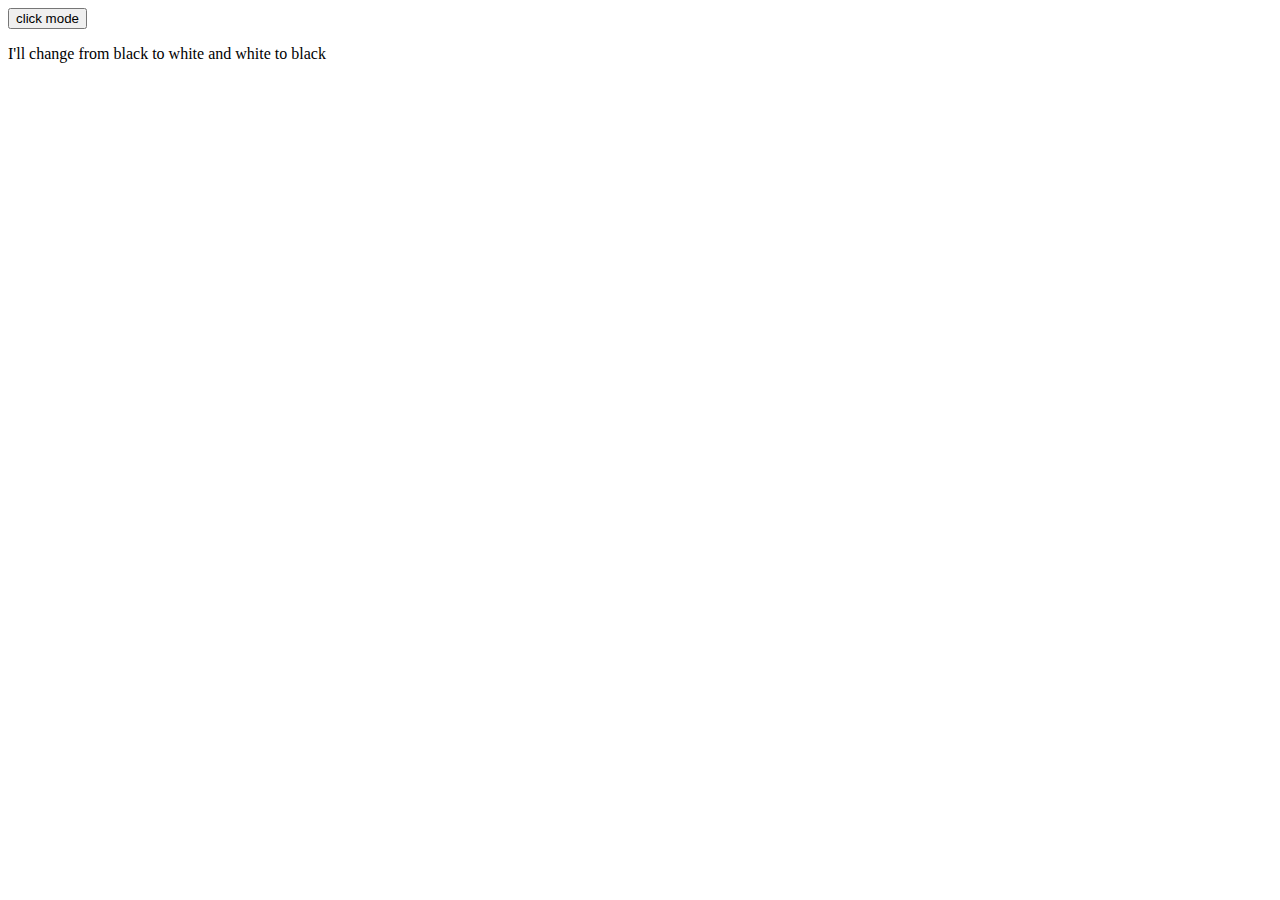
<file: darkmode.html>
<!-- Create a toggle button that changes the screen to dark-mode when clicked & light-mode when clicked again. -->

<!DOCTYPE html>
<html lang="en">
<head>
    <meta charset="UTF-8">
    <meta name="viewport" content="width=device-width, initial-scale=1.0">
    <title>Document</title>
    <!-- CSS -->
    <style>
        .dark {
            background-color: black;
            color: white;
        }

        .dark {
            background-color: white;
            color: black;
        }
    </style>
</head>
<body>
    <!-- HTML -->
    <button class = "btn">click mode</button>
    <p>I'll change from black to white and white to black</p>
    <!-- JAVASCRIPT -->
    <script>
        // access button
        let btn = document.querySelector(".btn");
        let body = document.querySelector("body");
        // initial value
        let mode = "light";
        // function
        const handler = () =>
        {
            if(mode==="light"){
                mode = "dark";
                btn.style.backgroundColor = "yellow";
                btn.style.color = "black";
                body.style.backgroundColor = "black";
                body.style.color = "white";
                let dark = body.append("I'm dark mode.\n");
                // body.classList.add("dark");  //if styling is done in separate style.css
                // body.classList.remove("light");
            } else {
                mode = "light";
                btn.style.backgroundColor = "blue";
                btn.style.color = "white";
                body.style.backgroundColor = "white";
                body.style.color = "black";
                body.append("I'm light mode.")
                // body.classList.add("light");     //if styling is done in separate style.css
                // body.classList.remove("dark");
            }
            console.log(mode);
        }
        // add event listener
        btn.addEventListener("click", handler);
    </script>
</body>
</html>
</file>
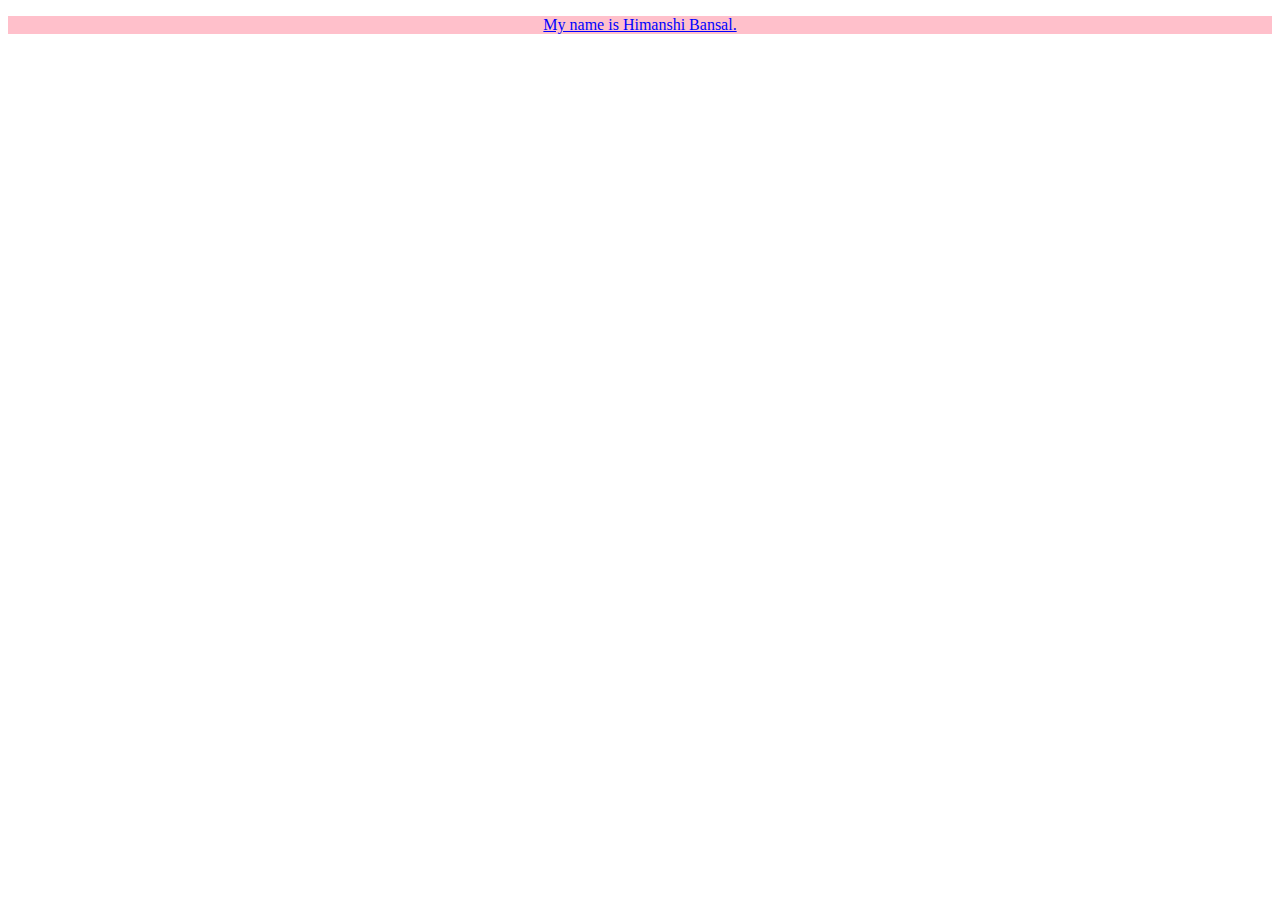
<file: domPractice2.html>
<!DOCTYPE html>
<html lang="en">
<head>
    <meta charset="UTF-8">
    <meta name="viewport" content="width=device-width, initial-scale=1.0">
    <title>Document</title>
    <style>
        .my{
            background-color: pink;
            color: blue;
        }
        
        .my2{
            text-align: center;
            text-decoration: underline;
        }
    </style>
</head>
<body>
    <p class = "my">My name is Himanshi Bansal.</p>
    <script src = "domPractice2.js"></script>
</body>
</html>
</file>
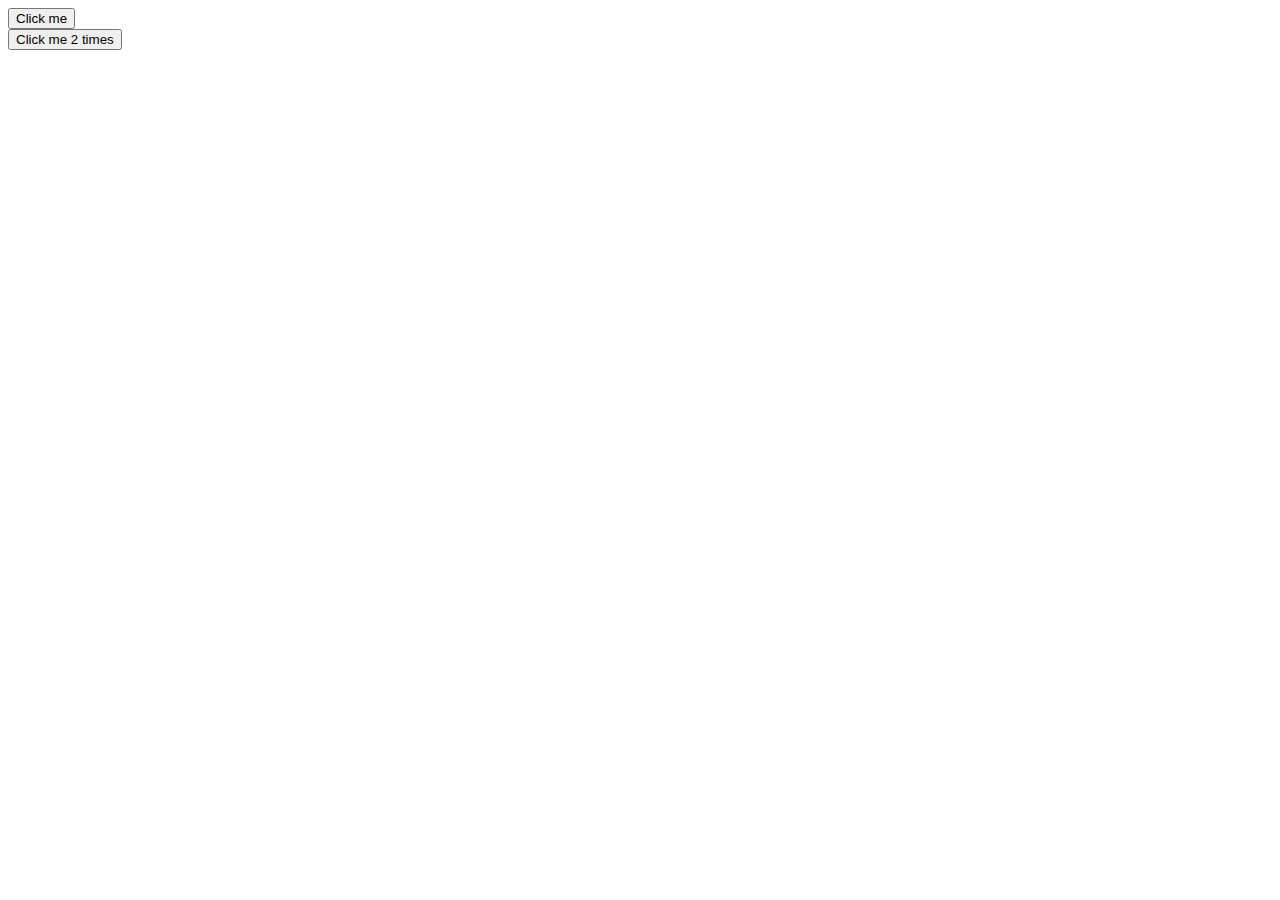
<file: event.html>
<!DOCTYPE html>
<html lang="en">
<head>
    <meta charset="UTF-8">
    <meta name="viewport" content="width=device-width, initial-scale=1.0">
    <title>Document</title>
</head>
<body>
    <button id = "btn">Click me</button><br>    <!--event using js-->
    <button ondblclick="alert('button was clicked two times')">Click me 2 times</button>    <!--inline event-->

    <!-- js -->
    <script>
        let button = document.querySelector("#btn");
        btn.onclick = () =>
        {
            alert("Hello");
        }
    </script>
</body>
</html>
</file>
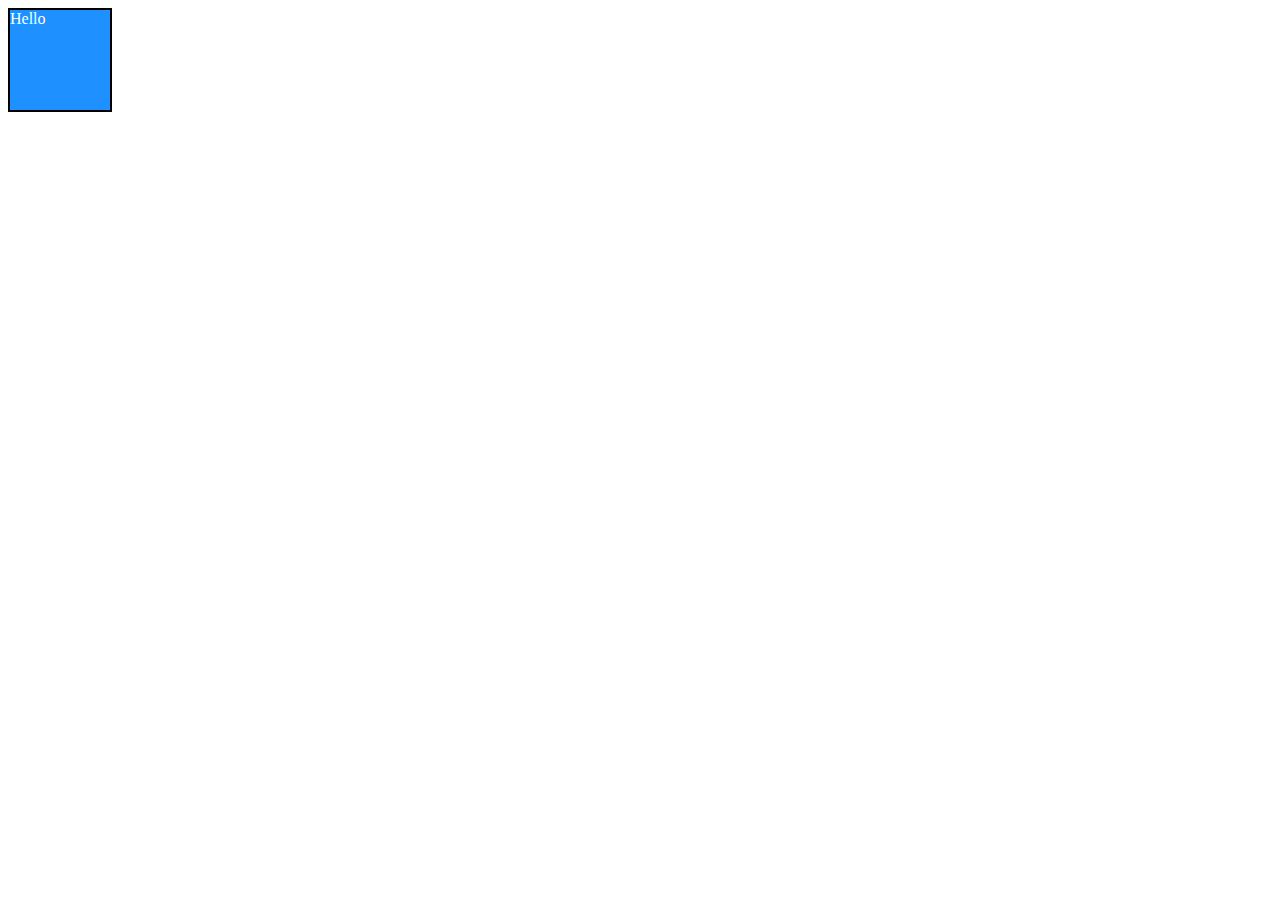
<file: eventListener2..html>
<!DOCTYPE html>
<html lang="en">
<head>
    <meta charset="UTF-8">
    <meta name="viewport" content="width=device-width, initial-scale=1.0">
    <title>Document</title>
    <style>
        div{
            height: 100px;
            width: 100px;
            background-color: dodgerblue;
            color: white;
            border: 2px solid black;
        }
    </style>
</head>
<body>
    <div> Hello </div>
    <script>
        let div = document.querySelector("div");
        function handler(){
            // alert("hello");
            console.log("hello");
        }
        // div.addEventListener("mouseover", handler);
        div.addEventListener("click", handler);
    </script>
</body>
</html>
</file>
